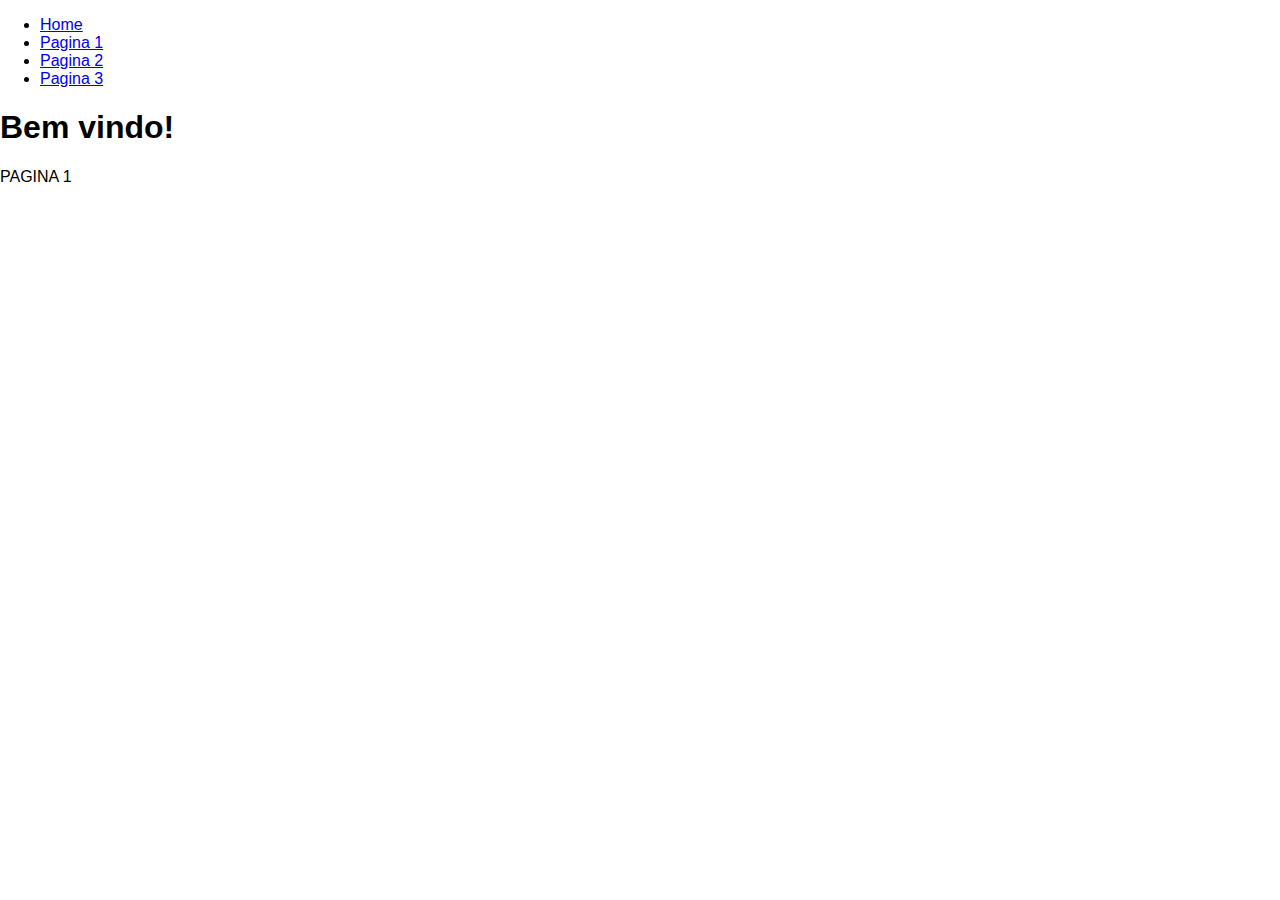
<file: p1.html>
<!DOCTYPE html>
<html lang="en">
<head>
    <meta charset="UTF-8">
    <meta name="viewport" content="width=device-width, initial-scale=1.0">
    <title>Lorrayne Site o melhor</title>
       <link rel="stylesheet" href="style.css">
</head>
<body>
    <header>
        <nav class="menu">
            <ul>
                <li><a href="index.html">Home</a></li>
                <li><a href="p1.html">Pagina 1</a></li>
                <li><a href="p2.html">Pagina 2</a></li>
                <li><a href="p3.html">Pagina 3</a></li>
            </ul>
        </nav>
    </header>
  <main>
    <h1>Bem vindo!</h1>
    <p>PAGINA 1</p>
 </main>
</body>
</html>
</file>
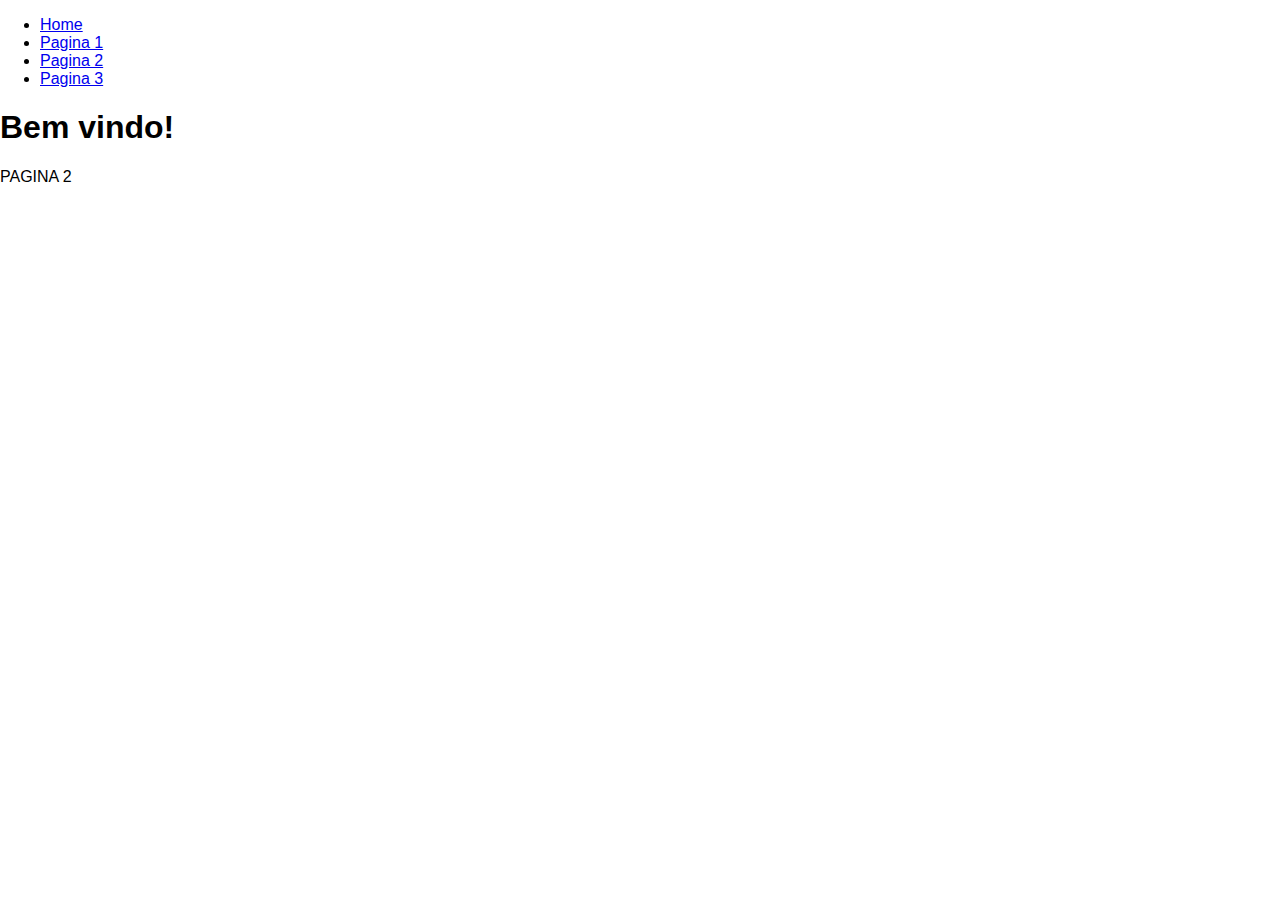
<file: p2.html>
<!DOCTYPE html>
<html lang="en">
<head>
    <meta charset="UTF-8">
    <meta name="viewport" content="width=device-width, initial-scale=1.0">
    <title>Lorrayne Site o melhor</title>
    <link rel="stylesheet" href="style.css">
</head>
<body>
    <header>
        <nav class="menu">
            <ul>
                <li><a href="index.html">Home</a></li>
                <li><a href="p1.html">Pagina 1</a></li>
                <li><a href="p2.html">Pagina 2</a></li>
                <li><a href="p3.html">Pagina 3</a></li>
            </ul>
        </nav>
    </header>
  <main>
    <h1>Bem vindo!</h1>
    <p>PAGINA 2</p>
 </main>
</body>
</html>
</file>
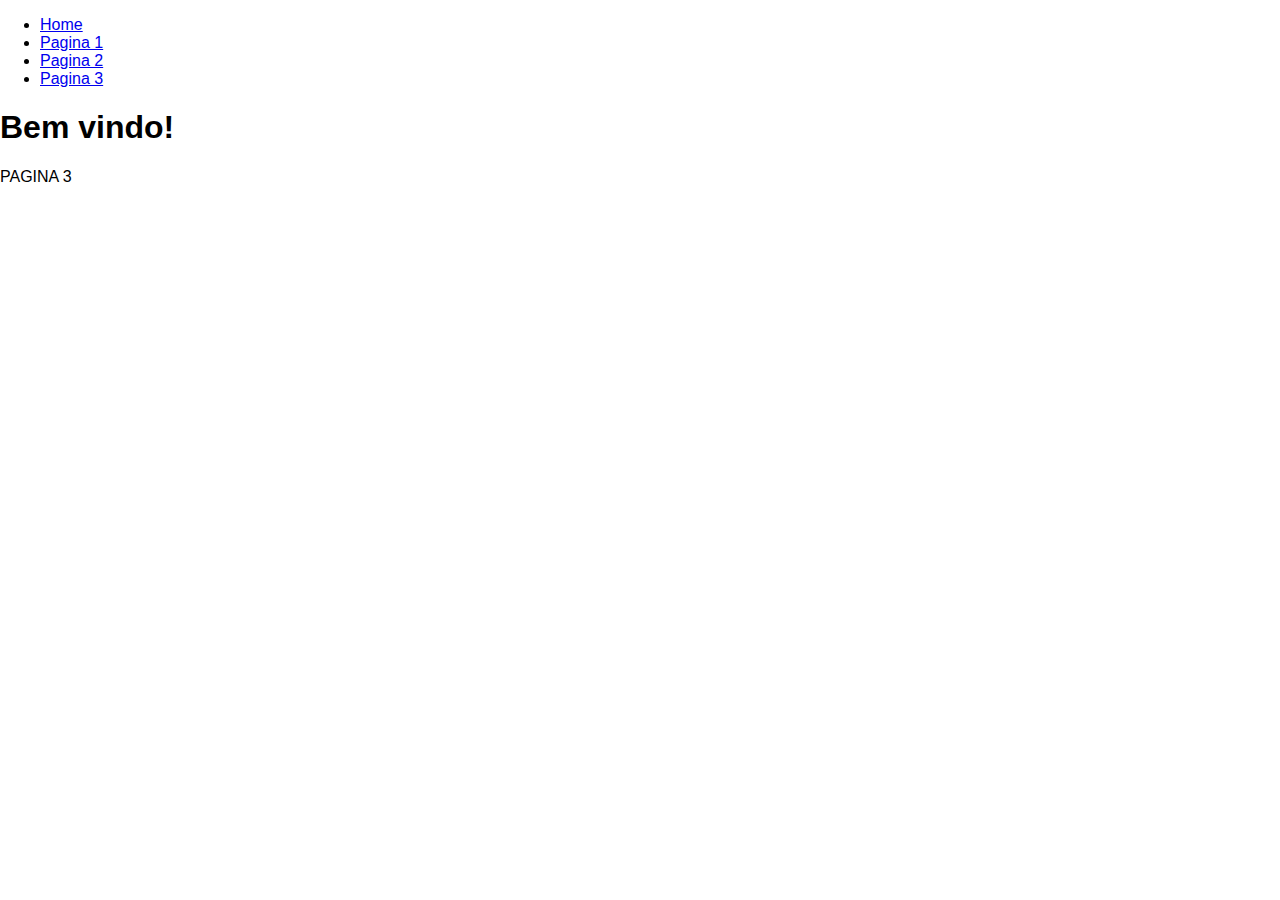
<file: p3.html>
<!DOCTYPE html>
<html lang="en">
<head>
    <meta charset="UTF-8">
    <meta name="viewport" content="width=device-width, initial-scale=1.0">
    <title>Lorrayne Site o melhor</title>
    <link rel="stylesheet" href="style.css">
</head>
<body>
    <header>
        <nav class="menu">
            <ul>
               <li><a href="index.html">Home</a></li>
                <li><a href="p1.html">Pagina 1</a></li>
                <li><a href="p2.html">Pagina 2</a></li>
                <li><a href="p3.html">Pagina 3</a></li>
            </ul>
        </nav>
    </header>
  <main>
    <h1>Bem vindo!</h1>
    <p>PAGINA 3</p>
 </main>
</body>
</html>
</file>
<file: style.css>
body {
    margin: 0;
    padding: 0;
    font-family: Arial, sans-serif;
}

.container {
    display: flex;
    width: 100%;
    min-height: 100vh;
    box-sizing: border-box;
}

.foto-container {
    width: 40%;
    display: flex;
    justify-content: center;
    align-items: center;
    padding: 20px;
    background-color: #f5f5f5; /* opcional */
}

.foto-perfil {
    max-width: 100%;
    max-height: 80vh;
    object-fit: contain;
    border-radius: 8px; /* opcional */
    box-shadow: 0 4px 8px rgba(0, 0, 0, 0.1); /* opcional */
}

.texto-container {
    width: 60%;
    padding: 40px;
    display: flex;
    flex-direction: column;
    justify-content: center;
}

.texto-container p {
    margin-bottom: 15px;
    line-height: 1.6;
}

/* Responsividade para telas menores */
@media (max-width: 768px) {
    .container {
        flex-direction: column;
    }
    
    .foto-container, .texto-container {
        width: 100%;
    }
}
</file>
